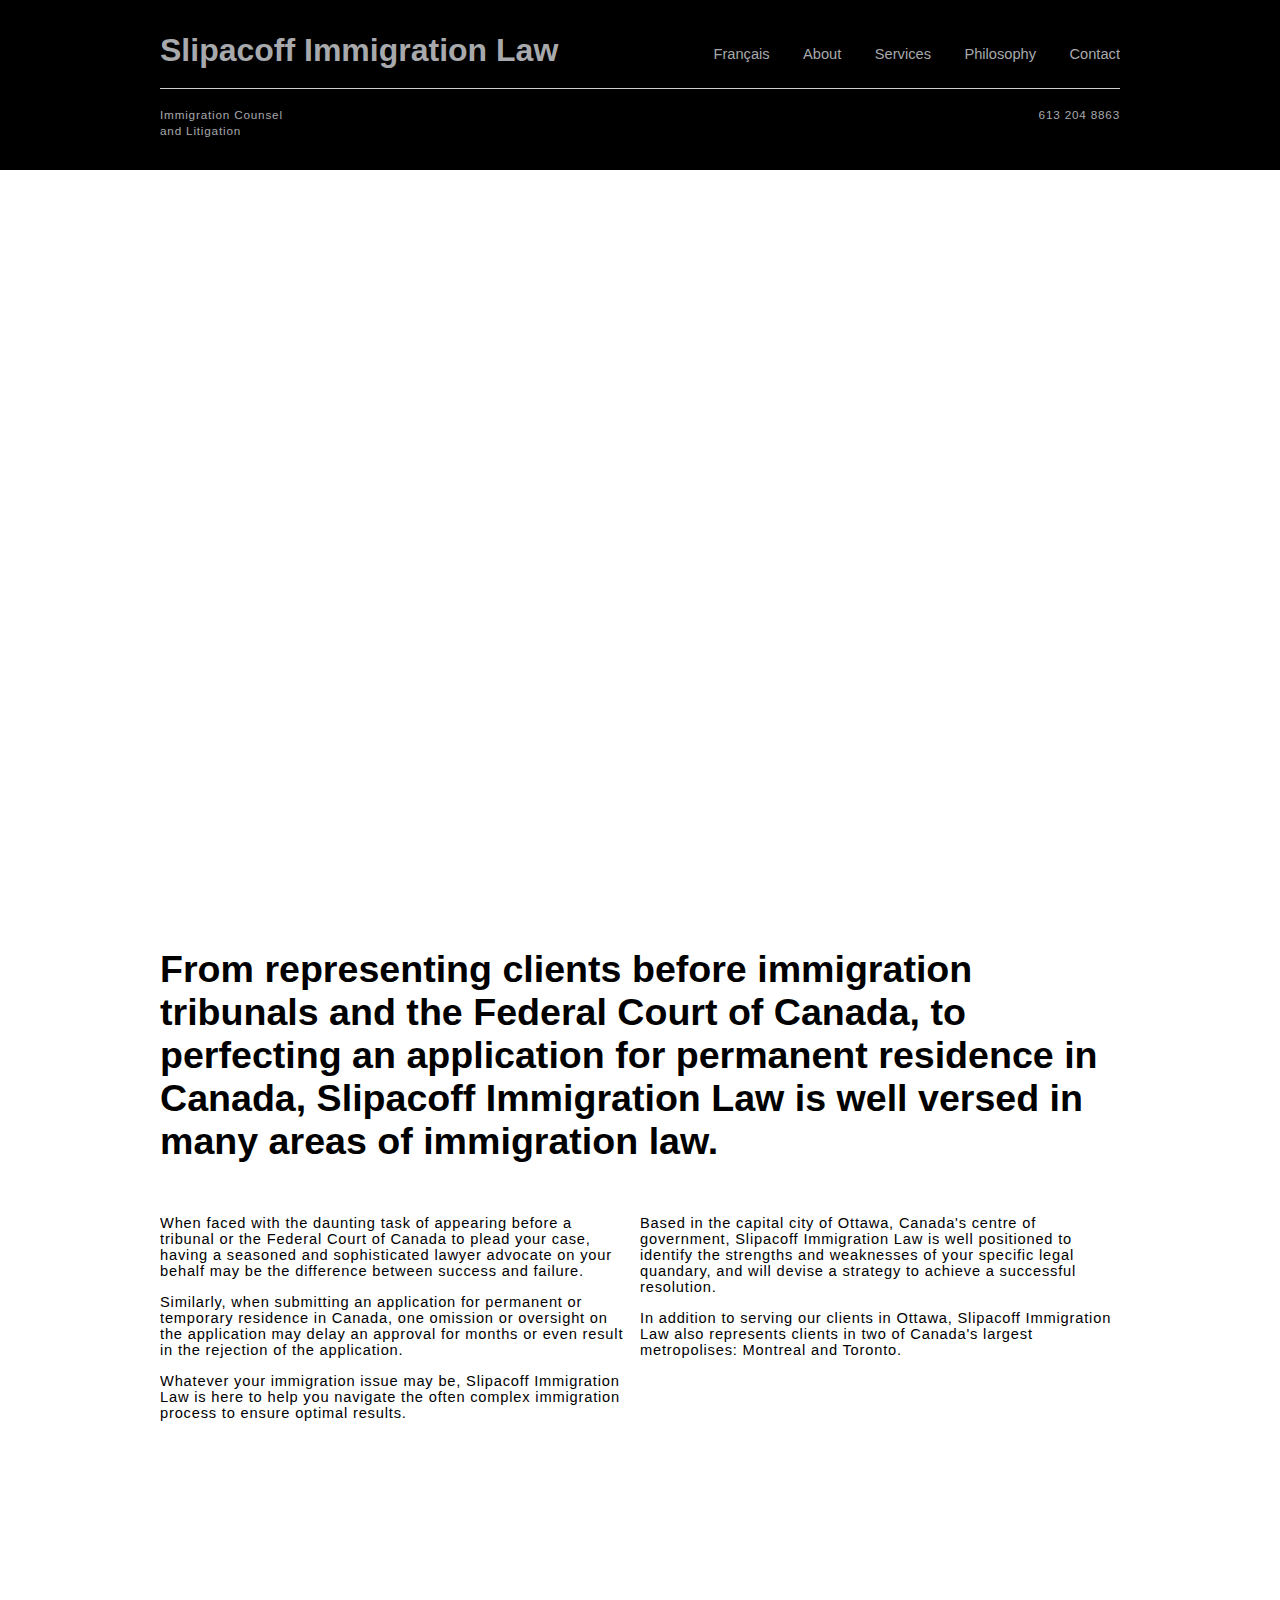
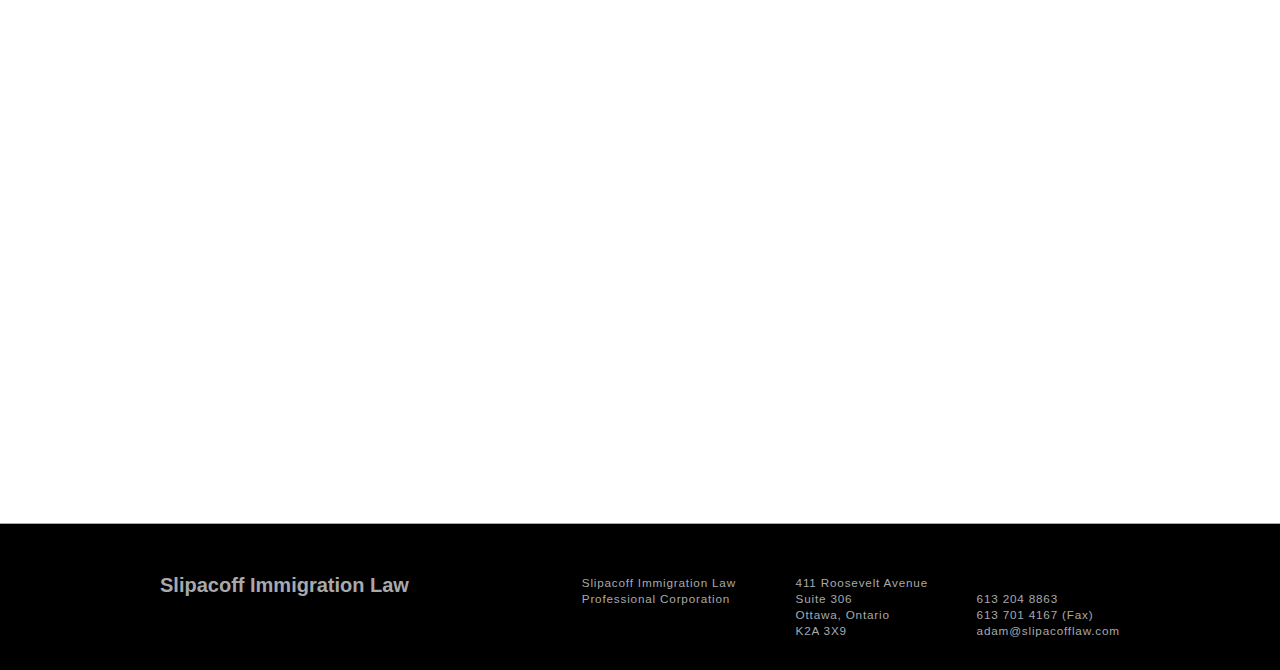
<file: index.html>
<!DOCTYPE html>
<!--[if lt IE 7]>      <html class="no-js lt-ie9 lt-ie8 lt-ie7"> <![endif]-->
<!--[if IE 7]>         <html class="no-js lt-ie9 lt-ie8"> <![endif]-->
<!--[if IE 8]>         <html class="no-js lt-ie9"> <![endif]-->
<!--[if gt IE 8]><!--> <html class="no-js"> <!--<![endif]-->
    <head>
        <meta charset="utf-8">
        <meta http-equiv="X-UA-Compatible" content="IE=edge,chrome=1">
        <title>Slipacoff Immigration Law</title>
        <meta name="description" content="">
        <meta name="viewport" content="width=device-width, initial-scale=1.0, maximum-scale=1.0" />

		<link rel="author" href="https://plus.google.com/u/0/109859280204979591787/about"/>

        <!-- Place favicon.ico and apple-touch-icon.png in the root directory -->

        <link rel="stylesheet" href="css/normalize.css">
        <link rel="stylesheet" href="css/main.css">
        <link rel="stylesheet" href="css/general.css">
        <link rel="stylesheet" href="css/responsivemobilemenu.css">

        <script src="js/vendor/modernizr-2.7.1.min.js"></script>
		</style>
    </head>
      </div>
    </nav>
    <body>
<!-- Google Tag Manager -->
<noscript><iframe src="//www.googletagmanager.com/ns.html?id=GTM-NVTFT7"
height="0" width="0" style="display:none;visibility:hidden"></iframe></noscript>
<script>(function(w,d,s,l,i){w[l]=w[l]||[];w[l].push({'gtm.start':
new Date().getTime(),event:'gtm.js'});var f=d.getElementsByTagName(s)[0],
j=d.createElement(s),dl=l!='dataLayer'?'&l='+l:'';j.async=true;j.src=
'//www.googletagmanager.com/gtm.js?id='+i+dl;f.parentNode.insertBefore(j,f);
})(window,document,'script','dataLayer','GTM-NVTFT7');</script>
<!-- End Google Tag Manager -->

			<div class="header navigation">
				<div class="container-header">
					<div class="grid">
						<div class="unit unit-xs-hidden unit-s-1-2 unit-m-1-2 unit-l-1-2">
							<h1 class="title">Slipacoff Immigration Law</h1>	
						</div>	
						<div class="unit unit-xs-1 unit-s-hidden unit-m-hidden unit-l-hidden">
							<h1 class="title">Slipacoff<br> Immigration Law</h1>	
						</div>
						<div class="unit unit-xs-hidden unit-s-hidden unit-m-visible unit-l-1-2 ">
							<div id="nav" class="number ">
								<ul class="white right">
									<li class="right"><a href="/french.html">Français</a></li>
									<li class="right"><a href="#about">About</a></li>
									<li class="right"><a href="#services">Services</a></li>
									<li class="right"><a href="#philosophy">Philosophy</a></li>
									<li class="right contact"><a href="#contact">Contact</a></li>
								</ul>	
							</div>
						</div>
						<div class='unit unit-xs-1-2 unit-s-1-2 unit-m-hidden unit-l-hidden rmm' data-menu-style = "minimal">
            				<ul class="right">
            					<li><a href="/french.html">Français</a></li>
                				<li><a href="#about">About</a></li>
                				<li><a href="#services">Services</a></li>
                				<li><a href="#philosophy">Philosophy</a></li>
               					<li><a href="#contact">Contact</a></li>
          					</ul>
						</div>		
					</div>
			<hr class="hr">
					<div class="grid">
					<div class="unit unit-xs-1-2 unit-s-1-2 unit-m-1-2 unit-l-1-2">
						<p class="title"><small>Immigration Counsel<br>and Litigation</small></p>
					</div>
					<div class="unit unit-xs-1-2 unit-s-1-2 unit-m-1-2 unit-l-1-2">
						<p class="title right phone"><small><a href="tel:613-204-8863">613 204 8863</a></small></p>	
					</div>	
				</div>
			</div>
		</div>
             	 
	        <section id="summary">
	        	<div class="bcg summary" data-center="background-position: 50% 0px;" data-top-bottom="background-position: 50% -100px;" data-anchor-target="#summary">
		    			<div class="hsContainer">
					<div class="container">
						<div  data-top="opacity: 0" data-150-top="opacity: 1" data-anchor-target="#summary h2">
					
						<h2>Welcome to Slipacoff</h2>
						<h2>Immigration Law.</h2>
						<h2>We are a full-service</h2> 
						<h2>immigration law practice</h2>
						<h2>located in Ottawa,</h2>
						<h2>Canada.</h2>
					
					</div>
					</div>
		        	</div>
	        	</div>
		    </section>
		    <!--<div class="container-body" data--10-bottom="opacity: 1" data-100-bottom="opacity: 0">-->

		    <div class="container-body">
		    	<a class="anchor2" id="about"></a>
			<h3>From representing clients before immigration tribunals and the Federal Court of Canada, to perfecting an application for permanent residence in Canada, Slipacoff Immigration Law is well versed in many areas of immigration law.</h3>
			<div class="grid">
				<div class="unit unit-s-1 unit-m-1-2 unit-l-1-2 ">
					<p class="unit-spacer">When faced with the daunting task of appearing before a tribunal or the Federal Court of Canada to plead your case, having a seasoned and sophisticated lawyer advocate on your behalf may be the difference between success and failure.</p>
					<p class="unit-spacer">Similarly, when submitting an application for permanent or temporary residence in Canada, one omission or oversight on the application may delay an approval for months or even result in the rejection of the application.</p>
					<p class="unit-spacer">Whatever your immigration issue may be, Slipacoff Immigration Law is here to help you navigate the often complex immigration process to ensure optimal results. </p>
				</div>
				<div class="unit unit-s-1 unit-m-1-2 unit-l-1-2">	
					<p>Based in the capital city of Ottawa, Canada's centre of government, Slipacoff Immigration Law is well positioned to identify the strengths and weaknesses of your specific legal quandary, and will devise a strategy to achieve a successful resolution. </p>
					<p>In addition to serving our clients in Ottawa, Slipacoff Immigration Law also represents clients in two of Canada's largest metropolises: Montreal and Toronto.</p>
				</div>
			</div>
		</div>
		<section id="profile" >
			<a class="anchor" id="services"></a>
			<div class="bcg">
				<div class="hsContainer">
					<div class="hsContent" >
						<div class="container">
								<div class="grid" data-300-bottom="opacity: 0;" data-100-bottom="opacity: 1;">
				<div class="unit unit-s-1 unit-m-1-2 unit-l-1-2 ">
					<h3 class="white unit-spacer margin-small">Services</h3>
					<ul class="unit-spacer">
						<li>Judical reviews to the Federal Court of any negative decision</li>
						<li>Applications for permanent residence and appeals of refusals</li>	
						<li>Applications for student visas and appeals of refusals</li>
						<li>Stays of removal</li>	
						<li>Deportation appeals</li>
						<li>Sponsorship applications and appeals of refusals</li>
						<li>Applications for entry to Canada in circumstances of inadmissibility</li>
						<li>Citizenship applications and appeals of refusals</li>
						<li>Detention reviews</li>
						<li>Applications based on humanitarian and compassionate grounds</li>
						<li>Admissibility hearings</li>
						<li>Pre-removal risk assessment applications</li>
						<li>Refugee claims and appeals of refusals</li>
						<li>Applications for protected status</li>
						<li>Applications for reinstatement of permanent residence or citizenship</li>
						<li>Applications to the Quebec investor program immigration stream</li>
					</ul>
				</div>
				<a class="anchor3" id="philosophy"></a>
				<div class="unit unit-s-1 unit-m-1-2 unit-l-1-2">	
					<h3 class="white margin-small philosophy">Philosophy</h3>
					<p class="white margin-top-none">B.A., Law with distinction, Carleton University <br>LLB, Osgoode Hall Law School</p>
					<p class="white">Adam Slipacoff is a fourth-generation Canadian and a native of Ottawa, the capital city of Canada. His great-grandparents left Europe to find a better life for themselves and their family.</p>
					<p class="white">Adam recognizes that the stakes are high for all immigrants and refugees who are attempting to come to or remain in Canada. He firmly believes that all people who want to come to or remain in Canada to prosper and build a promising future for themselves and their families have a right to do so.</p>
					<p class="white">Adam is here to stand with you and zealously defend your interests so that you may realize your dream of working, studying, visiting or living permanently in Canada.</p>
				</div>
						</div>
					</div>
				</div>
			</div>
		</section>
		<div class="footer">
			<a class="anchor2" id="contact"></a>
				<div class="container-footer">
					<div class="grid">
						<div class="unit unit-l-2-5 unit-m-2-5 unit-s-1 unit-xs-1">
							<div class="unit unit-s-1 unit-m-1 unit-l-1">
								<h5 class="footer-title unit-spacer-sides-m">Slipacoff Immigration Law</h5>	
							</div>
						</div>
						<div class="unit unit-l-3-5 unit-m-3-5 unit-s-1 unit-xs-1">
						<div class="grid">
							<div class="unit unit-xs-1 unit-s-1 unit-m-1-3 unit-l-1-3">
								<p class="title float-right unit-spacer-sides-m unit-spacer-sides-s "><small>Slipacoff Immigration Law<br>Professional Corporation</small></p>	
							</div>		
							<div class="unit unit-xs-1 unit-s-1 unit-m-1-3 unit-l-1-3">
							<address>
								<p class="title float-right unit-spacer-sides-m unit-spacer-sides-xs unit-spacer-sides-s"><small><a href="https://goo.gl/maps/AzBxF" target="_blank">411 Roosevelt Avenue<br>Suite 306<br>Ottawa, Ontario<br>K2A 3X9</a></small></p>
							</address>
							</div>
							<div class="unit unit-xs-1 unit-s-1 unit-m-1-3 unit-l-1-3">
								<p class="title float-right unit-spacer-sides-m"><small><br><a href="tel:613-204-8863">613 204 8863</a><br>613 701 4167 (Fax)<br><a href="mailto:adam@slipacofflaw.com">adam@slipacofflaw.com</a></small></p>
							</div>
					</div>
				</div>
			</div>
        <script src="//ajax.googleapis.com/ajax/libs/jquery/1.9.1/jquery.min.js"></script>
        <script>window.jQuery || document.write('<script src="js/vendor/jquery-1.9.1.min.js"><\/script>')</script>
        <script src="js/enquire.js"></script>
        <script src="js/responsivemobilemenu.js"></script>
        <script src="js/imagesloaded.js"></script>
        <script src="js/skrollr.js"></script>
        <script src="js/_main.js"></script>
        <script type="text/javascript">
    // Smooth scrolling to element IDs
    $('a[href^=#]:not([href=#])').on('click', function () {
        var element = $($(this).attr('href'));
        $('html,body').animate({ scrollTop: element.offset().top },'normal', 'swing');
        return false;
    });
</script>


    </body>
</html>
</file>
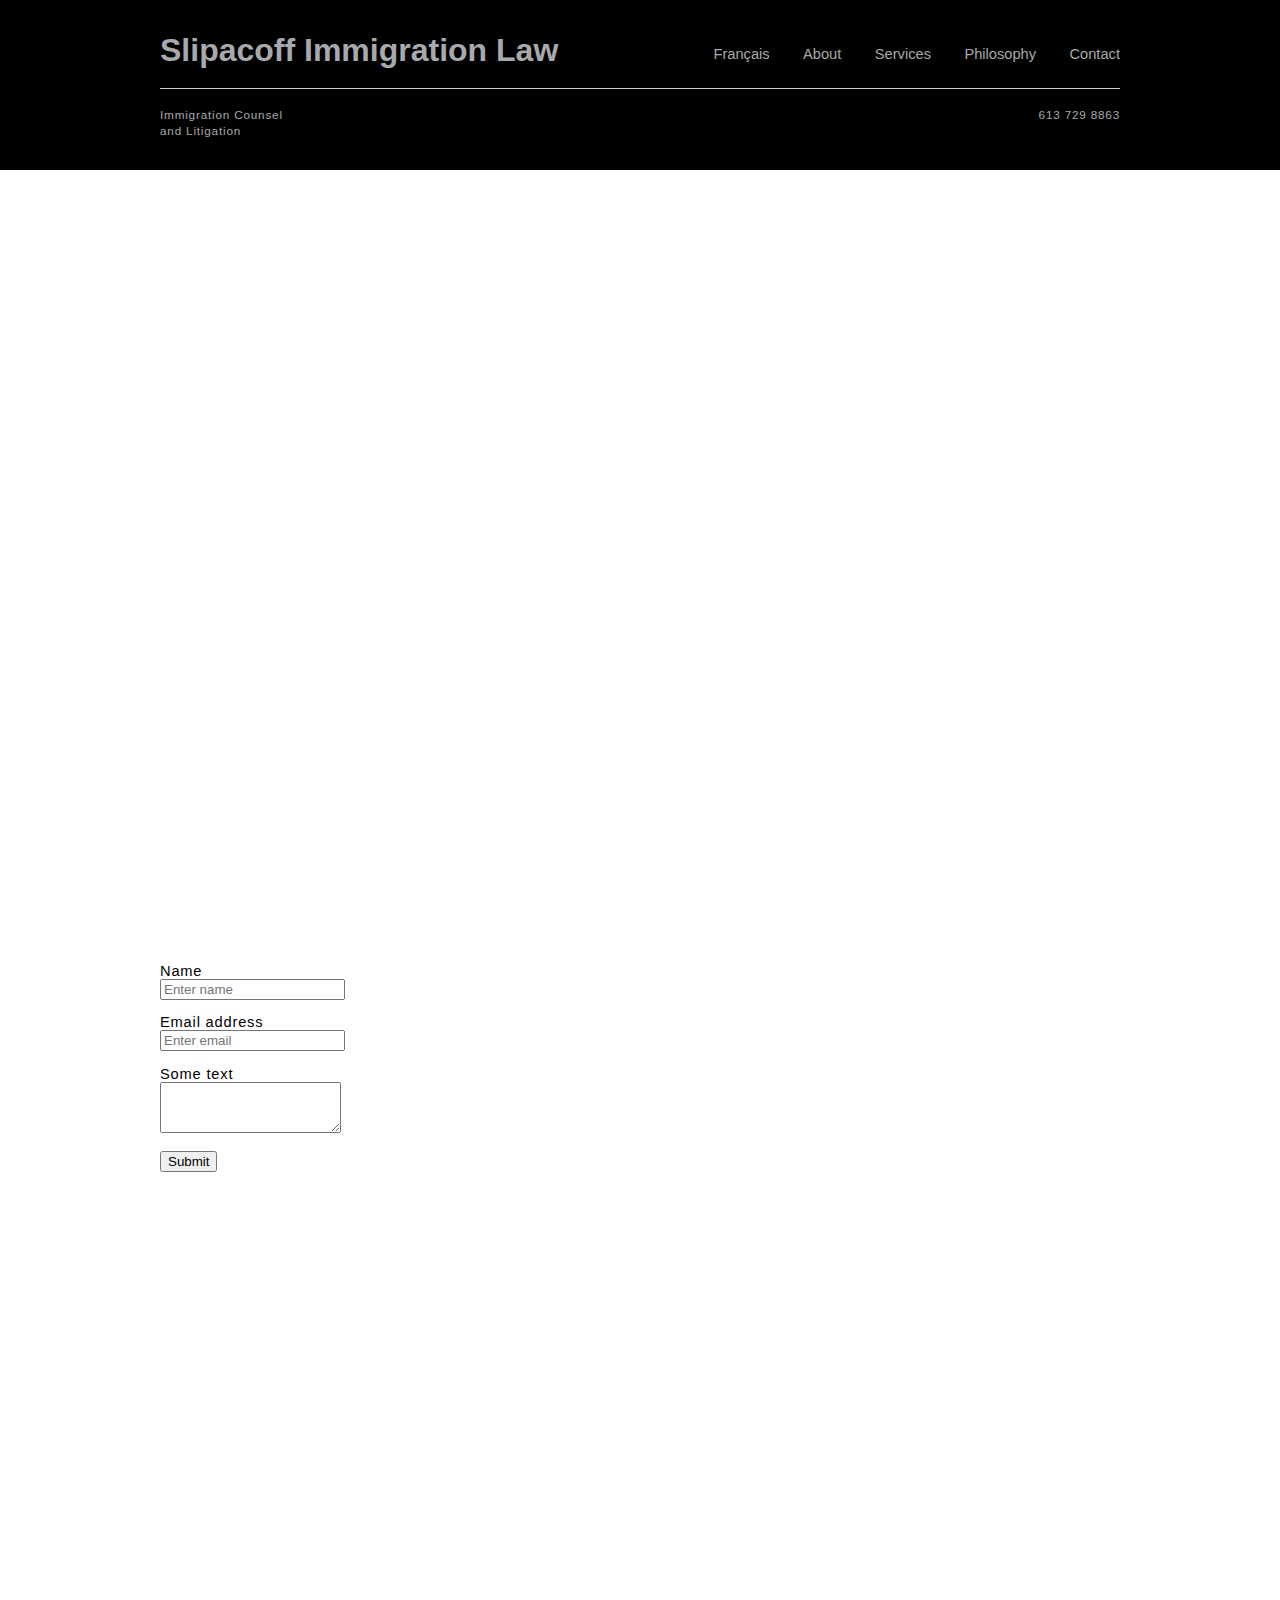
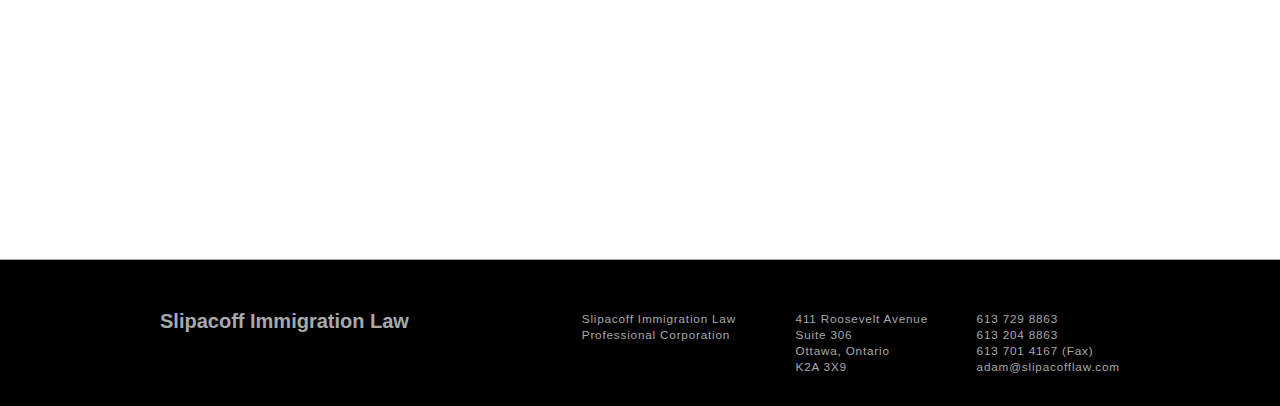
<file: contact.html>
<!DOCTYPE html>
<!--[if lt IE 7]>      <html class="no-js lt-ie9 lt-ie8 lt-ie7"> <![endif]-->
<!--[if IE 7]>         <html class="no-js lt-ie9 lt-ie8"> <![endif]-->
<!--[if IE 8]>         <html class="no-js lt-ie9"> <![endif]-->
<!--[if gt IE 8]><!--> <html class="no-js"> <!--<![endif]-->
    <head>
        <meta charset="utf-8">
        <meta http-equiv="X-UA-Compatible" content="IE=edge,chrome=1">
        <title>Slipacoff Immigration Law</title>
        <meta name="description" content="">
        <meta name="viewport" content="width=device-width, initial-scale=1.0, maximum-scale=1.0" />

		<link rel="author" href="https://plus.google.com/u/0/109859280204979591787/about"/>

        <!-- Place favicon.ico and apple-touch-icon.png in the root directory -->

        <link rel="stylesheet" href="css/normalize.css">
        <link rel="stylesheet" href="css/main.css">
        <link rel="stylesheet" href="css/general.css">
        <link rel="stylesheet" href="css/responsivemobilemenu.css">

        <script src="js/vendor/modernizr-2.7.1.min.js"></script>
		</style>
    </head>
      </div>
    </nav>
    <body>
<!-- Google Tag Manager -->
<noscript><iframe src="//www.googletagmanager.com/ns.html?id=GTM-NVTFT7"
height="0" width="0" style="display:none;visibility:hidden"></iframe></noscript>
<script>(function(w,d,s,l,i){w[l]=w[l]||[];w[l].push({'gtm.start':
new Date().getTime(),event:'gtm.js'});var f=d.getElementsByTagName(s)[0],
j=d.createElement(s),dl=l!='dataLayer'?'&l='+l:'';j.async=true;j.src=
'//www.googletagmanager.com/gtm.js?id='+i+dl;f.parentNode.insertBefore(j,f);
})(window,document,'script','dataLayer','GTM-NVTFT7');</script>
<!-- End Google Tag Manager -->

			<div class="header navigation">
				<div class="container-header">
					<div class="grid">
						<div class="unit unit-xs-hidden unit-s-1-2 unit-m-1-2 unit-l-1-2">
							<h1 class="title">Slipacoff Immigration Law</h1>	
						</div>	
						<div class="unit unit-xs-1 unit-s-hidden unit-m-hidden unit-l-hidden">
							<h1 class="title">Slipacoff<br> Immigration Law</h1>	
						</div>
						<div class="unit unit-xs-hidden unit-s-hidden unit-m-visible unit-l-1-2 ">
							<div id="nav" class="number ">
								<ul class="white right">
									<li class="right"><a href="/french.html">Français</a></li>
									<li class="right"><a href="#about">About</a></li>
									<li class="right"><a href="#services">Services</a></li>
									<li class="right"><a href="#philosophy">Philosophy</a></li>
									<li class="right contact"><a href="#contact">Contact</a></li>
								</ul>	
							</div>
						</div>
						<div class='unit unit-xs-1-2 unit-s-1-2 unit-m-hidden unit-l-hidden rmm' data-menu-style = "minimal">
            				<ul class="right">
            					<li><a href="/french.html">Français</a></li>
                				<li><a href="#about">About</a></li>
                				<li><a href="#services">Services</a></li>
                				<li><a href="#philosophy">Philosophy</a></li>
               					<li><a href="#contact">Contact</a></li>
          					</ul>
						</div>		
					</div>
			<hr class="hr">
					<div class="grid">
					<div class="unit unit-xs-1-2 unit-s-1-2 unit-m-1-2 unit-l-1-2">
						<p class="title"><small>Immigration Counsel<br>and Litigation</small></p>
					</div>
					<div class="unit unit-xs-1-2 unit-s-1-2 unit-m-1-2 unit-l-1-2">
						<p class="title right phone"><small><a href="tel:613-729-8863">613 729 8863</a></small></p>	
					</div>	
				</div>
			</div>
		</div>
             	 
	        <section id="summary">
	        	<div class="bcg summary" data-center="background-position: 50% 0px;" data-top-bottom="background-position: 50% -100px;" data-anchor-target="#summary">
		    			<div class="hsContainer">
					<div class="container">
						<div  data-top="opacity: 0" data-150-top="opacity: 1" data-anchor-target="#summary h2">
					
						<h2>Welcome to Slipacoff</h2>
						<h2>Immigration Law.</h2>
						<h2>We are a full-service</h2> 
						<h2>immigration law practice</h2>
						<h2>located in Ottawa,</h2>
						<h2>Canada.</h2>
					
					</div>
					</div>
		        	</div>
	        	</div>
		    </section>
		    <!--<div class="container-body" data--10-bottom="opacity: 1" data-100-bottom="opacity: 0">-->

		    <div class="container-body">
		    	<a class="anchor2" id="contact"></a>
		    	
		    	
		    	<form method="POST" action="http://formspree.io/dan@auns.ca">
    
			        <div class="form-group">
			        	<p><label for="exampleInputName">Name</label><br>
			            	<input name="name" type="name" class="form-control" id="exampleInputName" placeholder="Enter name"></p>
			        </div>
			    
			        <div class="form-group">
			            	<p><label for="exampleInputEmail1">Email address</label><br>
			            	<input name="_replyto" type="email" class="form-control" id="exampleInputEmail1" placeholder="Enter email"></p>
			        </div>
			    
			        <div class="form-group">
			            	<p><label for="exampleTextArea">Some text</label><br>
			            	<textarea name="message" class="form-control" rows="3"></textarea></p>    
			        </div>
			        
			        <div>
			        	<input type="hidden" name="_next" value="//www.slipacofflaw.com/contact.thanks.html" />
			        	<input type="hidden" name="_subject" value="Slipacofflaw.com email inquiry" />
			        </div>
			        
			        <button type="submit" class="btn btn-primary">Submit</button>
			   
		        </form>

		</div>
		<section id="profile" >
			<a class="anchor" id="services"></a>
			<div class="bcg">
				<div class="hsContainer">
					<div class="hsContent" >
						<div class="container">
								<div class="grid" data-300-bottom="opacity: 0;" data-100-bottom="opacity: 1;">
				<div class="unit unit-s-1 unit-m-1-2 unit-l-1-2 ">
					<h3 class="white unit-spacer margin-small">Services</h3>
					<ul class="unit-spacer">
						<li>Judical reviews to the Federal Court of any negative decision</li>
						<li>Applications for permanent residence and appeals of refusals</li>	
						<li>Applications for student visas and appeals of refusals</li>
						<li>Stays of removal</li>	
						<li>Deportation appeals</li>
						<li>Sponsorship applications and appeals of refusals</li>
						<li>Applications for entry to Canada in circumstances of inadmissibility</li>
						<li>Citizenship applications and appeals of refusals</li>
						<li>Detention reviews</li>
						<li>Applications based on humanitarian and compassionate grounds</li>
						<li>Admissibility hearings</li>
						<li>Pre-removal risk assessment applications</li>
						<li>Refugee claims and appeals of refusals</li>
						<li>Applications for protected status</li>
						<li>Applications for reinstatement of permanent residence or citizenship</li>
						<li>Applications to the Quebec investor program immigration stream</li>
					</ul>
				</div>
				<a class="anchor3" id="philosophy"></a>
				<div class="unit unit-s-1 unit-m-1-2 unit-l-1-2">	
					<h3 class="white margin-small philosophy">Philosophy</h3>
					<p class="white margin-top-none">B.A., Law with distinction, Carleton University <br>LLB, Osgoode Hall Law School</p>
					<p class="white">Adam Slipacoff is a fourth-generation Canadian and a native of Ottawa, the capital city of Canada. His great-grandparents left Europe to find a better life for themselves and their family.</p>
					<p class="white">Adam recognizes that the stakes are high for all immigrants and refugees who are attempting to come to or remain in Canada. He firmly believes that all people who want to come to or remain in Canada to prosper and build a promising future for themselves and their families have a right to do so.</p>
					<p class="white">Adam is here to stand with you and zealously defend your interests so that you may realize your dream of working, studying, visiting or living permanently in Canada.</p>
				</div>
						</div>
					</div>
				</div>
			</div>
		</section>
		<div class="footer">
			<a class="anchor2"></a>
				<div class="container-footer">
					<div class="grid">
						<div class="unit unit-l-2-5 unit-m-2-5 unit-s-1 unit-xs-1">
							<div class="unit unit-s-1 unit-m-1 unit-l-1">
								<h5 class="footer-title unit-spacer-sides-m">Slipacoff Immigration Law</h5>	
							</div>
						</div>
						<div class="unit unit-l-3-5 unit-m-3-5 unit-s-1 unit-xs-1">
						<div class="grid">
							<div class="unit unit-xs-1 unit-s-1 unit-m-1-3 unit-l-1-3">
								<p class="title float-right unit-spacer-sides-m unit-spacer-sides-s "><small>Slipacoff Immigration Law<br>Professional Corporation</small></p>	
							</div>		
							<div class="unit unit-xs-1 unit-s-1 unit-m-1-3 unit-l-1-3">
							<address>
								<p class="title float-right unit-spacer-sides-m unit-spacer-sides-xs unit-spacer-sides-s"><small><a href="https://goo.gl/maps/AzBxF" target="_blank">411 Roosevelt Avenue<br>Suite 306<br>Ottawa, Ontario<br>K2A 3X9</a></small></p>
							</address>
							</div>
							<div class="unit unit-xs-1 unit-s-1 unit-m-1-3 unit-l-1-3">
								<p class="title float-right unit-spacer-sides-m"><small><a href="tel:613-729-8863">613 729 8863</a><br><a href="tel:613-204-8863">613 204 8863</a><br>613 701 4167 (Fax)<br><a href="mailto:adam@slipacofflaw.com">adam@slipacofflaw.com</a></small></p>
							</div>
					</div>
				</div>
			</div>
        <script src="//ajax.googleapis.com/ajax/libs/jquery/1.9.1/jquery.min.js"></script>
        <script>window.jQuery || document.write('<script src="js/vendor/jquery-1.9.1.min.js"><\/script>')</script>
        <script src="js/enquire.js"></script>
        <script src="js/responsivemobilemenu.js"></script>
        <script src="js/imagesloaded.js"></script>
        <script src="js/skrollr.js"></script>
        <script src="js/_main.js"></script>
        <script type="text/javascript">
    // Smooth scrolling to element IDs
    $('a[href^=#]:not([href=#])').on('click', function () {
        var element = $($(this).attr('href'));
        $('html,body').animate({ scrollTop: element.offset().top },'normal', 'swing');
        return false;
    });
</script>


    </body>
</html>
</file>
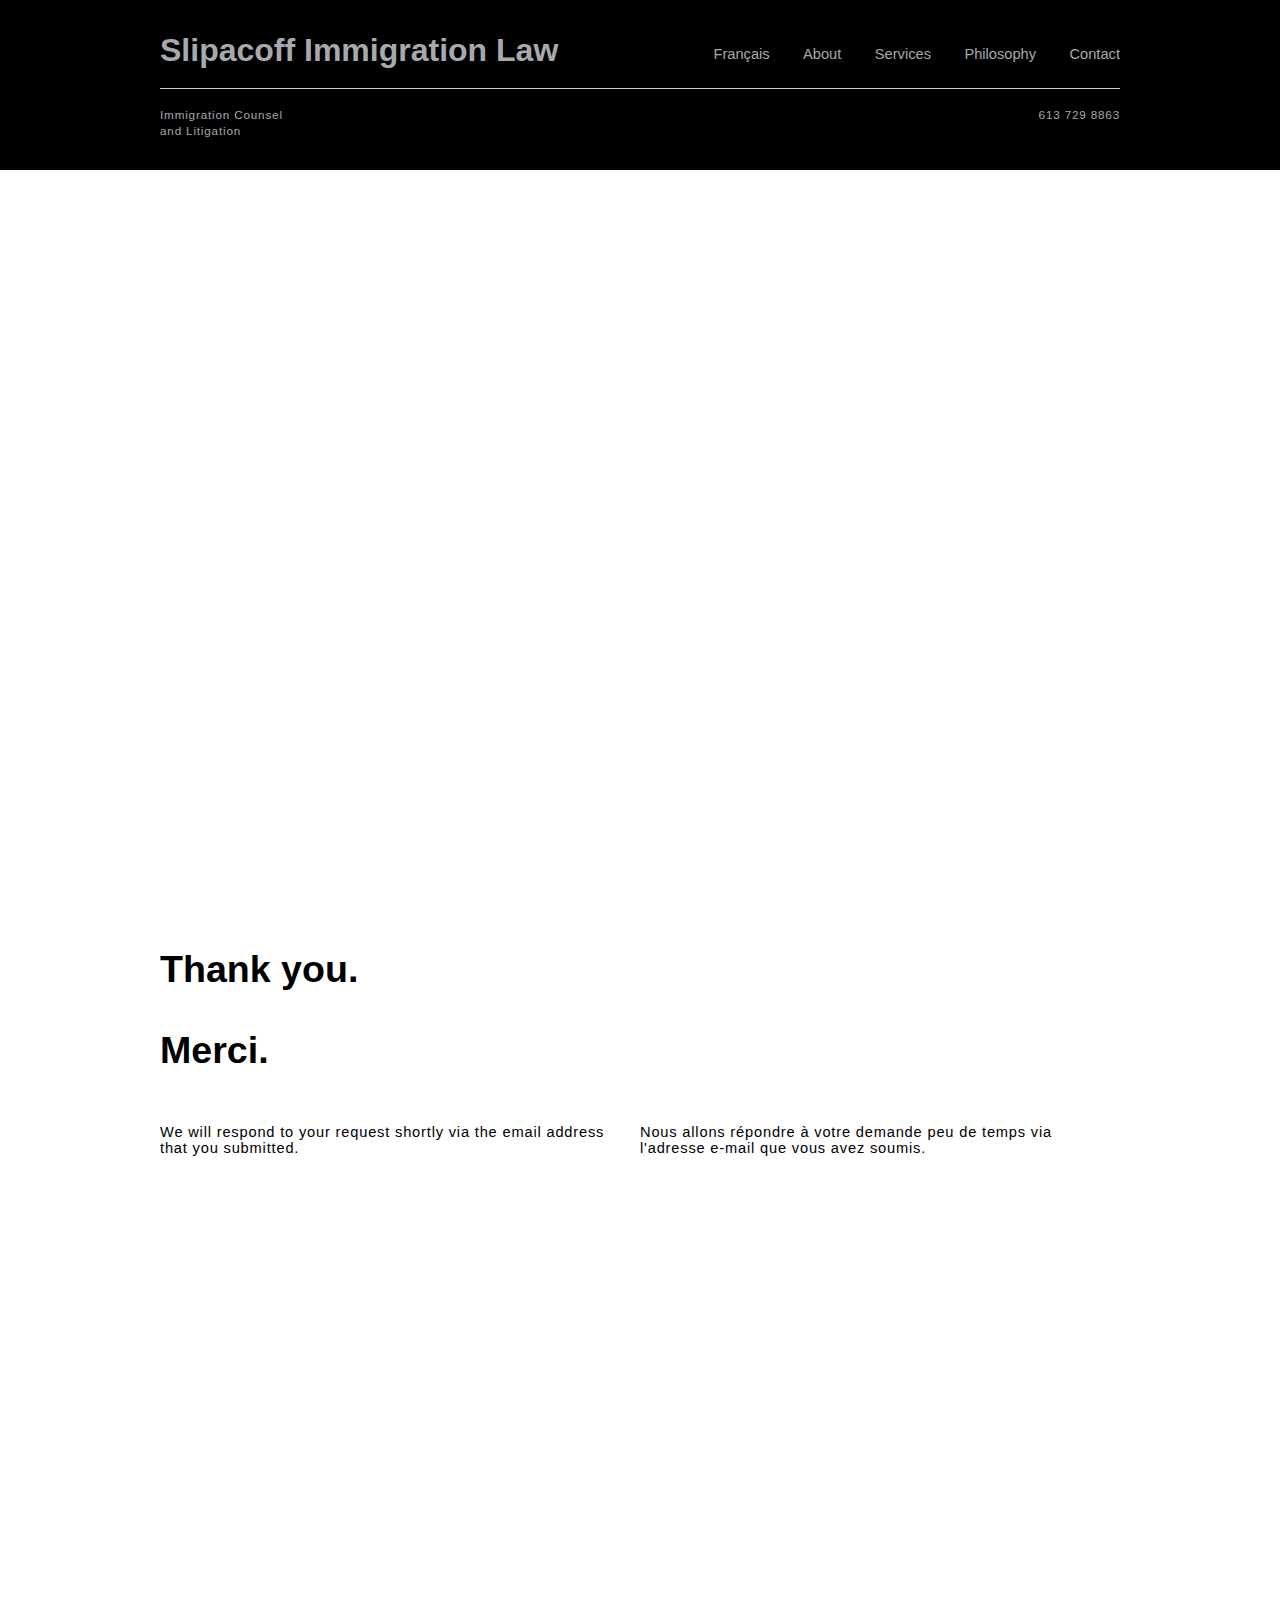
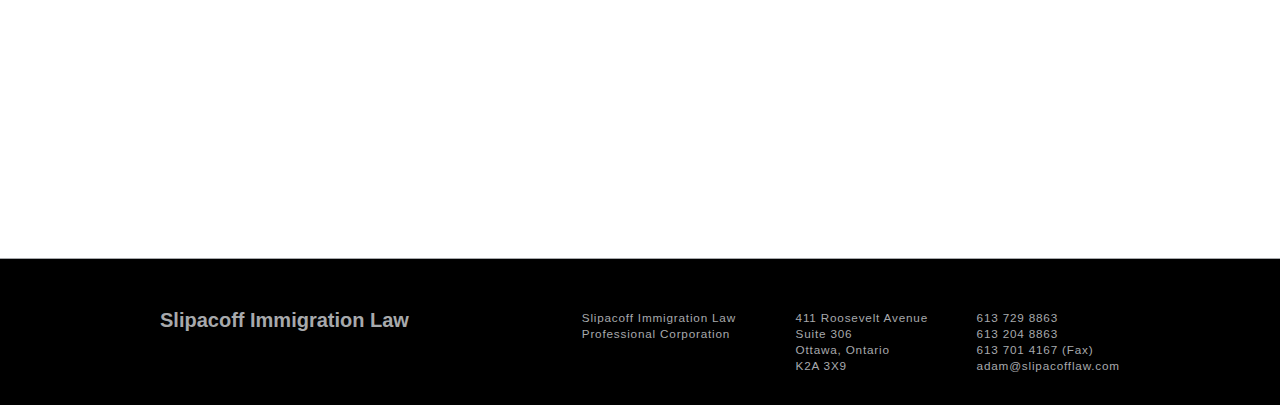
<file: contact.thanks.html>
<!DOCTYPE html>
<!--[if lt IE 7]>      <html class="no-js lt-ie9 lt-ie8 lt-ie7"> <![endif]-->
<!--[if IE 7]>         <html class="no-js lt-ie9 lt-ie8"> <![endif]-->
<!--[if IE 8]>         <html class="no-js lt-ie9"> <![endif]-->
<!--[if gt IE 8]><!--> <html class="no-js"> <!--<![endif]-->
    <head>
        <meta charset="utf-8">
        <meta http-equiv="X-UA-Compatible" content="IE=edge,chrome=1">
        <title>Slipacoff Immigration Law</title>
        <meta name="description" content="">
        <meta name="viewport" content="width=device-width, initial-scale=1.0, maximum-scale=1.0" />

		<link rel="author" href="https://plus.google.com/u/0/109859280204979591787/about"/>

        <!-- Place favicon.ico and apple-touch-icon.png in the root directory -->

        <link rel="stylesheet" href="css/normalize.css">
        <link rel="stylesheet" href="css/main.css">
        <link rel="stylesheet" href="css/general.css">
        <link rel="stylesheet" href="css/responsivemobilemenu.css">

        <script src="js/vendor/modernizr-2.7.1.min.js"></script>
		</style>
    </head>
      </div>
    </nav>
    <body>
<!-- Google Tag Manager -->
<noscript><iframe src="//www.googletagmanager.com/ns.html?id=GTM-NVTFT7"
height="0" width="0" style="display:none;visibility:hidden"></iframe></noscript>
<script>(function(w,d,s,l,i){w[l]=w[l]||[];w[l].push({'gtm.start':
new Date().getTime(),event:'gtm.js'});var f=d.getElementsByTagName(s)[0],
j=d.createElement(s),dl=l!='dataLayer'?'&l='+l:'';j.async=true;j.src=
'//www.googletagmanager.com/gtm.js?id='+i+dl;f.parentNode.insertBefore(j,f);
})(window,document,'script','dataLayer','GTM-NVTFT7');</script>
<!-- End Google Tag Manager -->

			<div class="header navigation">
				<div class="container-header">
					<div class="grid">
						<div class="unit unit-xs-hidden unit-s-1-2 unit-m-1-2 unit-l-1-2">
							<h1 class="title">Slipacoff Immigration Law</h1>	
						</div>	
						<div class="unit unit-xs-1 unit-s-hidden unit-m-hidden unit-l-hidden">
							<h1 class="title">Slipacoff<br> Immigration Law</h1>	
						</div>
						<div class="unit unit-xs-hidden unit-s-hidden unit-m-visible unit-l-1-2 ">
							<div id="nav" class="number ">
								<ul class="white right">
									<li class="right"><a href="/french.html">Français</a></li>
									<li class="right"><a href="#about">About</a></li>
									<li class="right"><a href="#services">Services</a></li>
									<li class="right"><a href="#philosophy">Philosophy</a></li>
									<li class="right contact"><a href="#contact">Contact</a></li>
								</ul>	
							</div>
						</div>
						<div class='unit unit-xs-1-2 unit-s-1-2 unit-m-hidden unit-l-hidden rmm' data-menu-style = "minimal">
            				<ul class="right">
            					<li><a href="/french.html">Français</a></li>
                				<li><a href="#about">About</a></li>
                				<li><a href="#services">Services</a></li>
                				<li><a href="#philosophy">Philosophy</a></li>
               					<li><a href="#contact">Contact</a></li>
          					</ul>
						</div>		
					</div>
			<hr class="hr">
					<div class="grid">
					<div class="unit unit-xs-1-2 unit-s-1-2 unit-m-1-2 unit-l-1-2">
						<p class="title"><small>Immigration Counsel<br>and Litigation</small></p>
					</div>
					<div class="unit unit-xs-1-2 unit-s-1-2 unit-m-1-2 unit-l-1-2">
						<p class="title right phone"><small><a href="tel:613-729-8863">613 729 8863</a></small></p>	
					</div>	
				</div>
			</div>
		</div>
             	 
	        <section id="summary">
	        	<div class="bcg summary" data-center="background-position: 50% 0px;" data-top-bottom="background-position: 50% -100px;" data-anchor-target="#summary">
		    			<div class="hsContainer">
					<div class="container">
						<div  data-top="opacity: 0" data-150-top="opacity: 1" data-anchor-target="#summary h2">
					
						<h2>Welcome to Slipacoff</h2>
						<h2>Immigration Law.</h2>
						<h2>We are a full-service</h2> 
						<h2>immigration law practice</h2>
						<h2>located in Ottawa,</h2>
						<h2>Canada.</h2>
					
					</div>
					</div>
		        	</div>
	        	</div>
		    </section>
		    <!--<div class="container-body" data--10-bottom="opacity: 1" data-100-bottom="opacity: 0">-->

		    <div class="container-body">
		    	<a class="anchor2" id="about"></a>
	

    			<h3>Thank you.</h3>
    			<h3>Merci.</h3>
			<div class="grid">
				<div class="unit unit-s-1 unit-m-1-2 unit-l-1-2 ">
					<p class="unit-spacer">We will respond to your request shortly via the email address that you submitted.</p>
				</div>
				<div class="unit unit-s-1 unit-m-1-2 unit-l-1-2">	
					<p>Nous allons répondre à votre demande peu de temps via l'adresse e-mail que vous avez soumis.</p>
				</div>
			</div>
		</div>
		<section id="profile" >
			<a class="anchor" id="services"></a>
			<div class="bcg">
				<div class="hsContainer">
					<div class="hsContent" >
						<div class="container">
								<div class="grid" data-300-bottom="opacity: 0;" data-100-bottom="opacity: 1;">
				<div class="unit unit-s-1 unit-m-1-2 unit-l-1-2 ">
					<h3 class="white unit-spacer margin-small">Services</h3>
					<ul class="unit-spacer">
						<li>Judical reviews to the Federal Court of any negative decision</li>
						<li>Applications for permanent residence and appeals of refusals</li>	
						<li>Applications for student visas and appeals of refusals</li>
						<li>Stays of removal</li>	
						<li>Deportation appeals</li>
						<li>Sponsorship applications and appeals of refusals</li>
						<li>Applications for entry to Canada in circumstances of inadmissibility</li>
						<li>Citizenship applications and appeals of refusals</li>
						<li>Detention reviews</li>
						<li>Applications based on humanitarian and compassionate grounds</li>
						<li>Admissibility hearings</li>
						<li>Pre-removal risk assessment applications</li>
						<li>Refugee claims and appeals of refusals</li>
						<li>Applications for protected status</li>
						<li>Applications for reinstatement of permanent residence or citizenship</li>
						<li>Applications to the Quebec investor program immigration stream</li>
					</ul>
				</div>
				<a class="anchor3" id="philosophy"></a>
				<div class="unit unit-s-1 unit-m-1-2 unit-l-1-2">	
					<h3 class="white margin-small philosophy">Philosophy</h3>
					<p class="white margin-top-none">B.A., Law with distinction, Carleton University <br>LLB, Osgoode Hall Law School</p>
					<p class="white">Adam Slipacoff is a fourth-generation Canadian and a native of Ottawa, the capital city of Canada. His great-grandparents left Europe to find a better life for themselves and their family.</p>
					<p class="white">Adam recognizes that the stakes are high for all immigrants and refugees who are attempting to come to or remain in Canada. He firmly believes that all people who want to come to or remain in Canada to prosper and build a promising future for themselves and their families have a right to do so.</p>
					<p class="white">Adam is here to stand with you and zealously defend your interests so that you may realize your dream of working, studying, visiting or living permanently in Canada.</p>
				</div>
						</div>
					</div>
				</div>
			</div>
		</section>
		<div class="footer">
			<a class="anchor2" id="contact"></a>
				<div class="container-footer">
					<div class="grid">
						<div class="unit unit-l-2-5 unit-m-2-5 unit-s-1 unit-xs-1">
							<div class="unit unit-s-1 unit-m-1 unit-l-1">
								<h5 class="footer-title unit-spacer-sides-m">Slipacoff Immigration Law</h5>	
							</div>
						</div>
						<div class="unit unit-l-3-5 unit-m-3-5 unit-s-1 unit-xs-1">
						<div class="grid">
							<div class="unit unit-xs-1 unit-s-1 unit-m-1-3 unit-l-1-3">
								<p class="title float-right unit-spacer-sides-m unit-spacer-sides-s "><small>Slipacoff Immigration Law<br>Professional Corporation</small></p>	
							</div>		
							<div class="unit unit-xs-1 unit-s-1 unit-m-1-3 unit-l-1-3">
							<address>
								<p class="title float-right unit-spacer-sides-m unit-spacer-sides-xs unit-spacer-sides-s"><small><a href="https://goo.gl/maps/AzBxF" target="_blank">411 Roosevelt Avenue<br>Suite 306<br>Ottawa, Ontario<br>K2A 3X9</a></small></p>
							</address>
							</div>
							<div class="unit unit-xs-1 unit-s-1 unit-m-1-3 unit-l-1-3">
								<p class="title float-right unit-spacer-sides-m"><small><a href="tel:613-729-8863">613 729 8863</a><br><a href="tel:613-204-8863">613 204 8863</a><br>613 701 4167 (Fax)<br><a href="mailto:adam@slipacofflaw.com">adam@slipacofflaw.com</a></small></p>
							</div>
					</div>
				</div>
			</div>
        <script src="//ajax.googleapis.com/ajax/libs/jquery/1.9.1/jquery.min.js"></script>
        <script>window.jQuery || document.write('<script src="js/vendor/jquery-1.9.1.min.js"><\/script>')</script>
        <script src="js/enquire.js"></script>
        <script src="js/responsivemobilemenu.js"></script>
        <script src="js/imagesloaded.js"></script>
        <script src="js/skrollr.js"></script>
        <script src="js/_main.js"></script>
        <script type="text/javascript">
    // Smooth scrolling to element IDs
    $('a[href^=#]:not([href=#])').on('click', function () {
        var element = $($(this).attr('href'));
        $('html,body').animate({ scrollTop: element.offset().top },'normal', 'swing');
        return false;
    });
</script>


    </body>
</html>
</file>
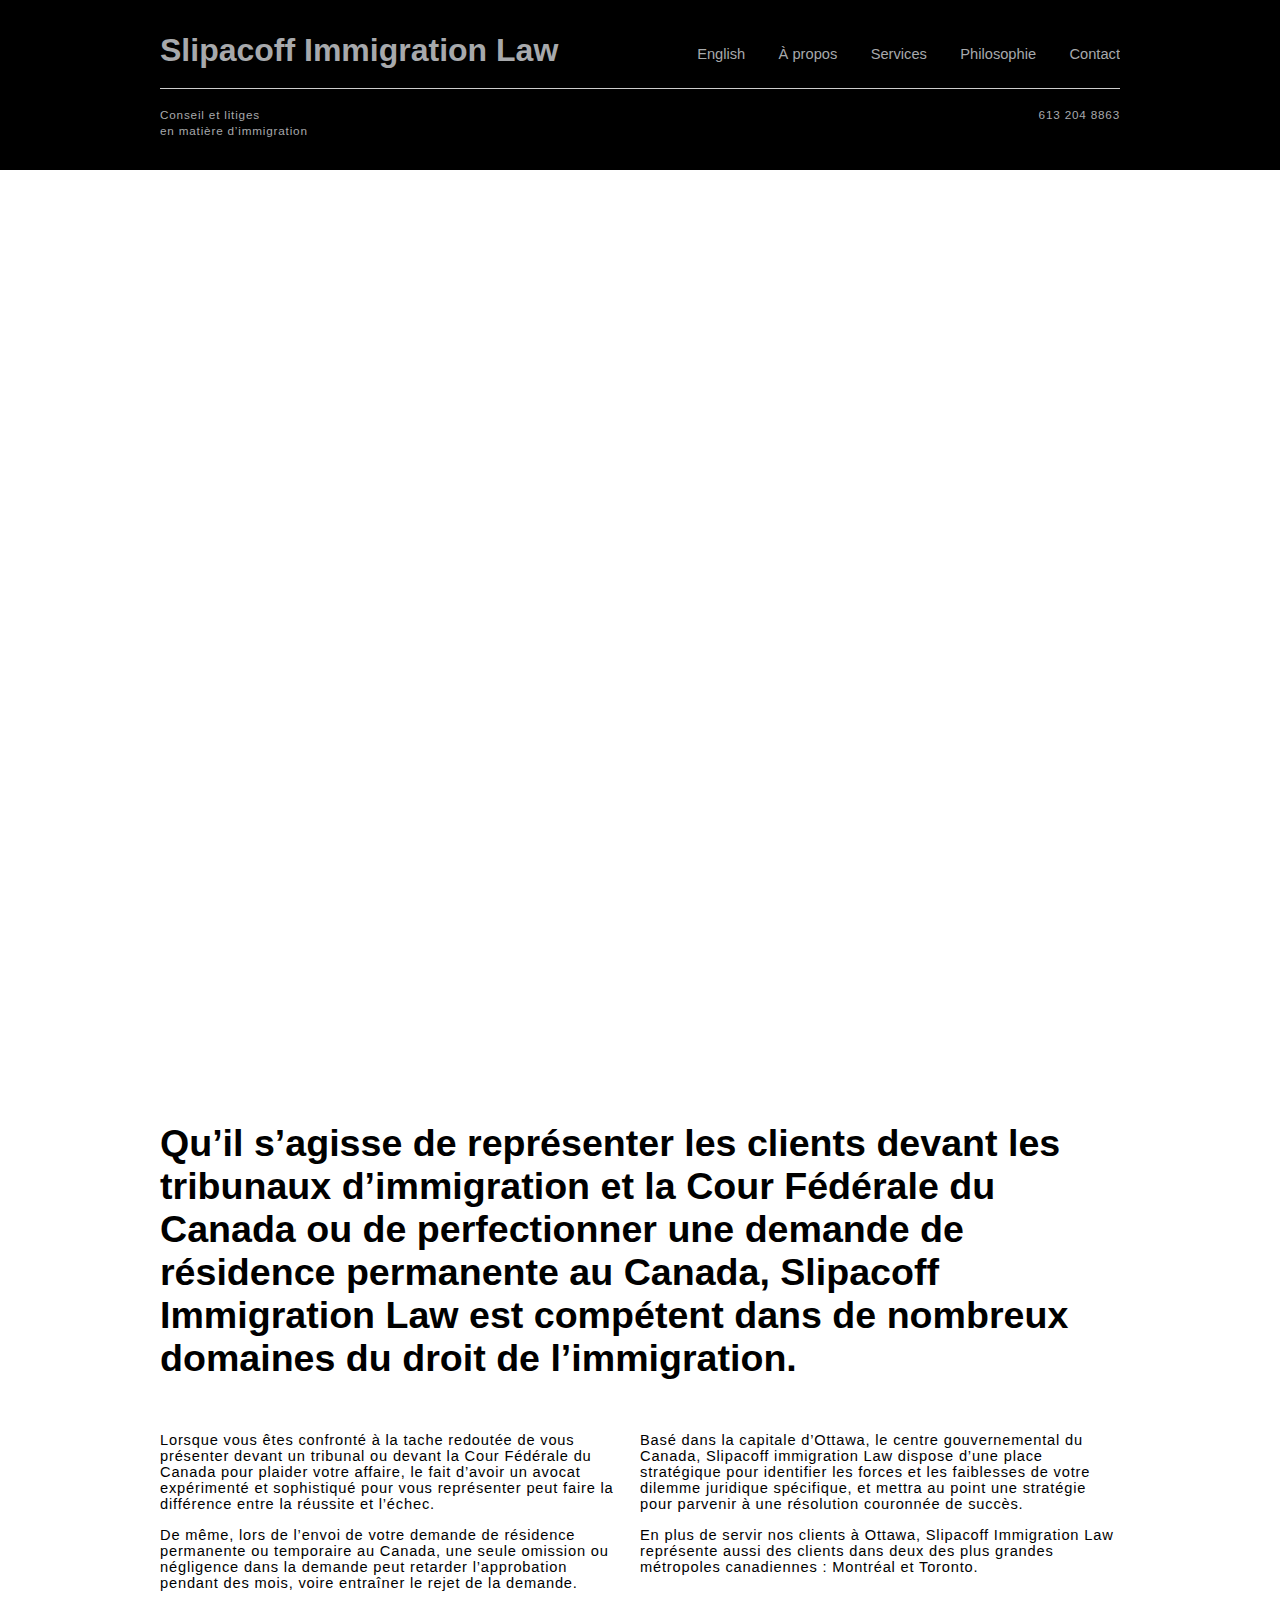
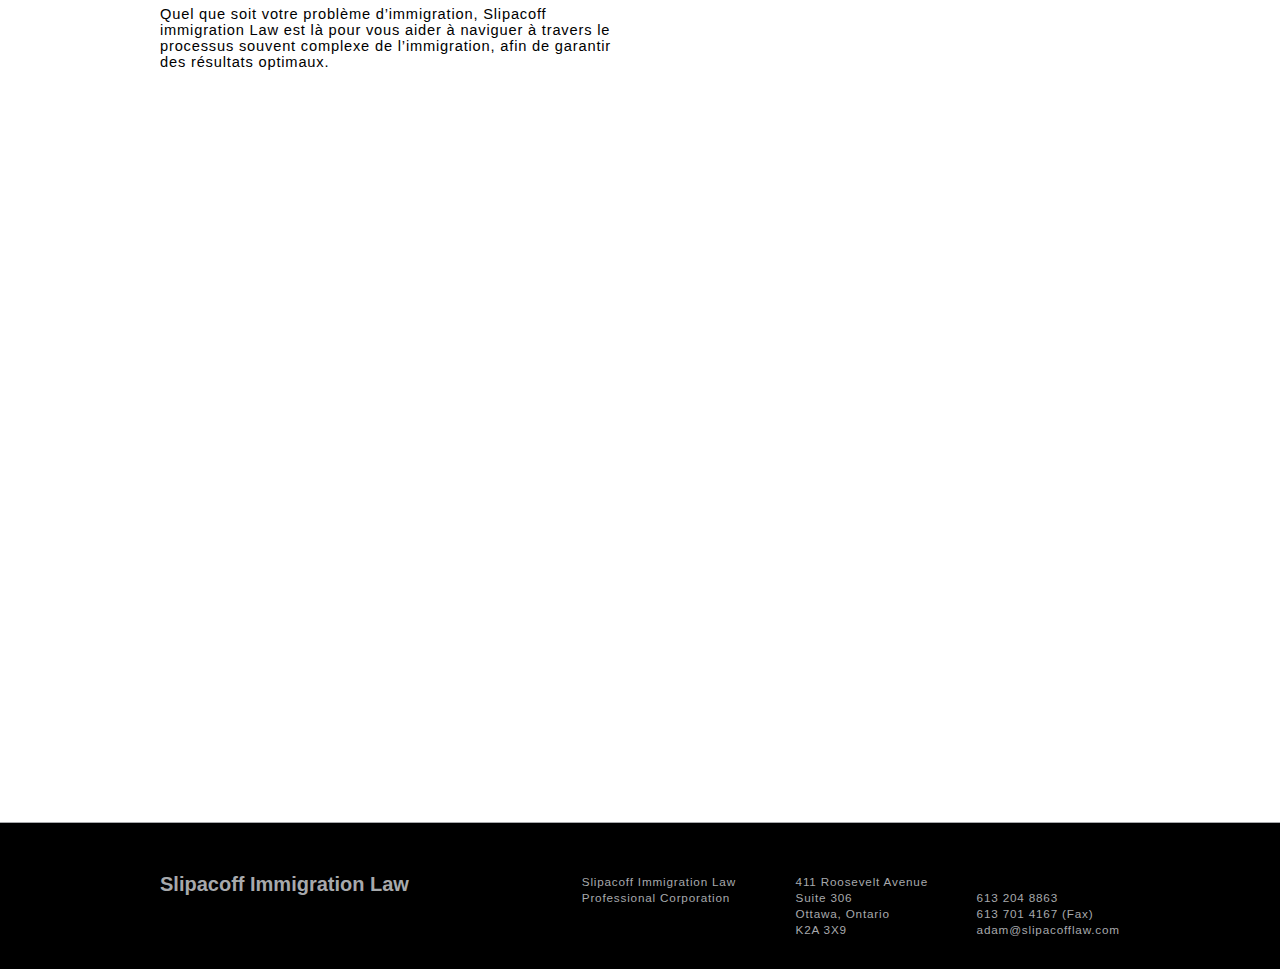
<file: french.html>
<!DOCTYPE html>
<!--[if lt IE 7]>      <html class="no-js lt-ie9 lt-ie8 lt-ie7"> <![endif]-->
<!--[if IE 7]>         <html class="no-js lt-ie9 lt-ie8"> <![endif]-->
<!--[if IE 8]>         <html class="no-js lt-ie9"> <![endif]-->
<!--[if gt IE 8]><!--> <html class="no-js"> <!--<![endif]-->
    <head>
        <meta charset="utf-8">
        <meta http-equiv="X-UA-Compatible" content="IE=edge,chrome=1">
        <title>Slipacoff Immigration Law</title>
        <meta name="description" content="">
        <meta name="viewport" content="width=device-width, initial-scale=1.0, maximum-scale=1.0" />

		<link rel="author" href="https://plus.google.com/u/0/109859280204979591787/about"/>

        <!-- Place favicon.ico and apple-touch-icon.png in the root directory -->

        <link rel="stylesheet" href="css/normalize.css">
        <link rel="stylesheet" href="css/main.css">
        <link rel="stylesheet" href="css/general.css">
        <link rel="stylesheet" href="css/responsivemobilemenu.css">

        <script src="js/vendor/modernizr-2.7.1.min.js"></script>
		</style>
    </head>
      </div>
    </nav>
    <body>
<!-- Google Tag Manager -->
<noscript><iframe src="//www.googletagmanager.com/ns.html?id=GTM-NVTFT7"
height="0" width="0" style="display:none;visibility:hidden"></iframe></noscript>
<script>(function(w,d,s,l,i){w[l]=w[l]||[];w[l].push({'gtm.start':
new Date().getTime(),event:'gtm.js'});var f=d.getElementsByTagName(s)[0],
j=d.createElement(s),dl=l!='dataLayer'?'&l='+l:'';j.async=true;j.src=
'//www.googletagmanager.com/gtm.js?id='+i+dl;f.parentNode.insertBefore(j,f);
})(window,document,'script','dataLayer','GTM-NVTFT7');</script>
<!-- End Google Tag Manager -->

			<div class="header navigation">
				<div class="container-header">
					<div class="grid">
						<div class="unit unit-xs-hidden unit-s-1-2 unit-m-1-2 unit-l-1-2">
							<h1 class="title">Slipacoff Immigration Law</h1>	
						</div>	
						<div class="unit unit-xs-1 unit-s-hidden unit-m-hidden unit-l-hidden">
							<h1 class="title">Slipacoff<br> Immigration Law</h1>	
						</div>
						<div class="unit unit-xs-hidden unit-s-hidden unit-m-visible unit-l-1-2 ">
							<div id="nav" class="number ">
								<ul class="white right">
									<li class="right"><a href="/index.html">English</a></li>
									<li class="right"><a href="#about">À propos</a></li>
									<li class="right"><a href="#services">Services</a></li>
									<li class="right"><a href="#philosophy">Philosophie</a></li>
									<li class="right contact"><a href="#contact">Contact</a></li>
								</ul>	
							</div>
						</div>
						<div class='unit unit-xs-1-2 unit-s-1-2 unit-m-hidden unit-l-hidden rmm' data-menu-style = "minimal">
            				<ul class="right">
                				<li><a href="#about">About</a></li>
                				<li><a href="#services">Services</a></li>
                				<li><a href="#philosophy">Philosophy</a></li>
               					<li><a href="#contact">Contact</a></li>
          					</ul>
						</div>		
					</div>
			<hr class="hr">
					<div class="grid">
					<div class="unit unit-xs-1-2 unit-s-1-2 unit-m-1-2 unit-l-1-2">
						<p class="title"><small>Conseil et litiges<br>en matière d’immigration</small></p>
					</div>
					<div class="unit unit-xs-1-2 unit-s-1-2 unit-m-1-2 unit-l-1-2">
						<p class="title right phone"><small><a href="tel:613-729-8863">613 204 8863</a></small></p>	
					</div>	
				</div>
			</div>
		</div>
             	 
	        <section id="summary">
	        	<div class="bcg summary" data-center="background-position: 50% 0px;" data-top-bottom="background-position: 50% -100px;" data-anchor-target="#summary">
		    			<div class="hsContainer">
					<div class="container">
						<div  data-top="opacity: 0" data-150-top="opacity: 1" data-anchor-target="#summary h2">
					
						<h2>Bienvenue sur Slipacoff</h2>
						<h2>Immigration Law.</h2>
						<h2>Nous sommes un cabinet d’avocats</h2> 
						<h2>entièrement spécialisé en immigration,</h2>
						<h2>situé à Ottawa,</h2>
						<h2>au Canada.</h2>
					
					</div>
					</div>
		        	</div>
	        	</div>
		    </section>
		    <!--<div class="container-body" data--10-bottom="opacity: 1" data-100-bottom="opacity: 0">-->

		    <div class="container-body">
		    	<a class="anchor2" id="about"></a>
			<h3>Qu’il s’agisse de représenter les clients devant les tribunaux d’immigration et la Cour Fédérale du Canada ou de perfectionner une demande de résidence permanente au Canada, Slipacoff Immigration Law est compétent dans de nombreux domaines du droit de l’immigration.</h3>
			<div class="grid">
				<div class="unit unit-s-1 unit-m-1-2 unit-l-1-2 ">
					<p class="unit-spacer">Lorsque vous êtes confronté à la tache redoutée de vous présenter devant un tribunal ou devant la Cour Fédérale du Canada pour plaider votre affaire, le fait d’avoir un avocat expérimenté et sophistiqué pour vous représenter peut faire la différence entre la réussite et l’échec.</p>
					<p class="unit-spacer">De même, lors de l’envoi de votre demande de résidence permanente ou temporaire au Canada, une seule omission ou négligence dans la demande peut retarder l’approbation pendant des mois, voire entraîner le rejet de la demande.</p>
					<p class="unit-spacer">Quel que soit votre problème d’immigration, Slipacoff immigration Law est là pour vous aider à naviguer à travers le processus souvent complexe de l’immigration, afin de garantir des résultats optimaux.</p>
				</div>
				<div class="unit unit-s-1 unit-m-1-2 unit-l-1-2">	
					<p>Basé dans la capitale d’Ottawa, le centre gouvernemental du Canada, Slipacoff immigration Law dispose d’une place stratégique pour identifier les forces et les faiblesses de votre dilemme juridique spécifique, et mettra au point une stratégie pour parvenir à une résolution couronnée de succès.</p>
					<p>En plus de servir nos clients à Ottawa, Slipacoff Immigration Law représente aussi des clients dans deux des plus grandes métropoles canadiennes : Montréal et Toronto.</p>
				</div>
			</div>
		</div>
		<section id="profile" >
			<a class="anchor" id="services"></a>
			<div class="bcg">
				<div class="hsContainer">
					<div class="hsContent" >
						<div class="container">
								<div class="grid" data-300-bottom="opacity: 0;" data-100-bottom="opacity: 1;">
				<div class="unit unit-s-1 unit-m-1-2 unit-l-1-2 ">
					<h3 class="white unit-spacer margin-small">Services</h3>
					<ul class="unit-spacer">
						<li>Examen judiciaire de toute décision négative de la Cour Fédérale</li>
						<li>Demandes de résidence permanente et appels des refus</li>	
						<li>Demandes de visas étudiants et appels des refus</li>
						<li>Sursis d’une mesure de renvoi</li>	
						<li>Appels de décision de déportation</li>
						<li>Demandes de parrainage et appels des refus</li>
						<li>Demandes d’entrée au Canada dans des circonstances d’inadmissibilité</li>
						<li>Demandes de citoyenneté et appels des refus</li>
						<li>Examens de détention</li>
						<li>Demandes pour des motifs humanitaires</li>
						<li>Audiences d’admissibilité</li>
						<li>Demandes d’évaluation des risques avant renvoi</li>
						<li>Recours et appels en cas de refus du statut de réfugié</li>
						<li>Demande du statut de personne protégée</li>
						<li>Demandes de rétablissement de la résidence permanente ou de la nationalité</li>
						<li>Demandes pour la catégorie d’immigration du programme d’investisseur du Québec</li>
					</ul>
				</div>
				<a class="anchor3" id="philosophy"></a>
				<div class="unit unit-s-1 unit-m-1-2 unit-l-1-2">	
					<h3 class="white margin-small philosophy">Philosophie</h3>
					<p class="white margin-top-none">Baccalauréat en Droit avec distinction, Carleton University<br>Baccalauréat en Droit, Osgoode Hall Law School</p>
					<p class="white">Adam Slipacoff est un canadien de quatrième génération et originaire d’Ottawa, la capital du Canada. Ses arrière-grands-parents avaient quitté l’Europe en quête d’une vie meilleure pour eux-mêmes et leur famille.</p>
					<p class="white">Adam est conscient de l’importance des enjeux pour tous les immigrants et réfugiés qui tentent de se rendre ou de demeurer au Canada. Il a la ferme conviction que toutes les personnes qui souhaitent se rendre ou demeurer au Canada pour prospérer et construire un futur prometteur pour eux-mêmes et pour leurs familles en ont le droit.</p>
					<p class="white">Adam est présent pour se tenir à vos côtés et défendre avec zèle vos intérêts afin que vous puissiez réaliser votre rêve de travailler, d’étudier, de visiter ou de vivre de façon permanente au Canada.</p>
				</div>
						</div>
					</div>
				</div>
			</div>
		</section>
		<div class="footer">
			<a class="anchor2" id="contact"></a>
				<div class="container-footer">
					<div class="grid">
						<div class="unit unit-l-2-5 unit-m-2-5 unit-s-1 unit-xs-1">
							<div class="unit unit-s-1 unit-m-1 unit-l-1">
								<h5 class="footer-title unit-spacer-sides-m">Slipacoff Immigration Law</h5>	
							</div>
						</div>
						<div class="unit unit-l-3-5 unit-m-3-5 unit-s-1 unit-xs-1">
						<div class="grid">
							<div class="unit unit-xs-1 unit-s-1 unit-m-1-3 unit-l-1-3">
								<p class="title float-right unit-spacer-sides-m unit-spacer-sides-s "><small>Slipacoff Immigration Law<br>Professional Corporation</small></p>	
							</div>		
							<div class="unit unit-xs-1 unit-s-1 unit-m-1-3 unit-l-1-3">
							<address>
								<p class="title float-right unit-spacer-sides-m unit-spacer-sides-xs unit-spacer-sides-s"><small><a href="https://goo.gl/maps/AzBxF" target="_blank">411 Roosevelt Avenue<br>Suite 306<br>Ottawa, Ontario<br>K2A 3X9</a></small></p>
							</address>
							</div>
							<div class="unit unit-xs-1 unit-s-1 unit-m-1-3 unit-l-1-3">
								<p class="title float-right unit-spacer-sides-m"><small><br><a href="tel:613-204-8863">613 204 8863</a><br>613 701 4167 (Fax)<br><a href="mailto:adam@slipacofflaw.com">adam@slipacofflaw.com</a></small></p>
							</div>
					</div>
				</div>
			</div>
        <script src="//ajax.googleapis.com/ajax/libs/jquery/1.9.1/jquery.min.js"></script>
        <script>window.jQuery || document.write('<script src="js/vendor/jquery-1.9.1.min.js"><\/script>')</script>
        <script src="js/enquire.js"></script>
        <script src="js/responsivemobilemenu.js"></script>
        <script src="js/imagesloaded.js"></script>
        <script src="js/skrollr.js"></script>
        <script src="js/_main.js"></script>
        <script type="text/javascript">
    // Smooth scrolling to element IDs
    $('a[href^=#]:not([href=#])').on('click', function () {
        var element = $($(this).attr('href'));
        $('html,body').animate({ scrollTop: element.offset().top },'normal', 'swing');
        return false;
    });
</script>


    </body>
</html>
</file>
<file: css/main.css>
hr {
    display: block;
    height: 1px;
    border: 0;
    border-top: 1px solid #ccc;
    margin: 1em 0;
    padding: 0;
}

/*
 * Remove the gap between images and the bottom of their containers: h5bp.com/i/440
 */

img {
    vertical-align: middle;
}

/* ==========================================================================
   Parallax Scroll
   ========================================================================== */

}
.no-js {
	padding-top: 106px;
}

section {
	opacity: 0;
}

.loaded section,
.no-js section {
	opacity: 1;
	-webkit-transition: opacity 200ms ease-out;
	-moz-transition: opacity 200ms ease-out;
	transition: opacity 200ms ease-out;
}

/* ==========================================================================
   Helper classes
   ========================================================================== */

/*
 * Image replacement
 */

.ir {
    background-color: transparent;
    border: 0;
    overflow: hidden;
    /* IE 6/7 fallback */
    *text-indent: -9999px;
}

.ir:before {
    content: "";
    display: block;
    width: 0;
    height: 150%;
}


/*
 * Clearfix: contain floats
 *
 * For modern browsers
 * 1. The space content is one way to avoid an Opera bug when the
 *    `contenteditable` attribute is included anywhere else in the document.
 *    Otherwise it causes space to appear at the top and bottom of elements
 *    that receive the `clearfix` class.
 * 2. The use of `table` rather than `block` is only necessary if using
 *    `:before` to contain the top-margins of child elements.
 */

.clearfix:before,
.clearfix:after {
    content: " "; /* 1 */
    display: table; /* 2 */
}

.clearfix:after {
    clear: both;
}

/*
 * For IE 6/7 only
 * Include this rule to trigger hasLayout and contain floats.
 */

.clearfix {
    *zoom: 1;
}
</file>
<file: css/general.css>
/*@-moz-viewport { width: device-width; scale: 1; }
@-ms-viewport { width: device-width; scale: 1; }
@-o-viewport { width: device-width; scale: 1; }
@-webkit-viewport { width: device-width; scale: 1; }
@viewport { width: device-width; scale: 1; }
*/
* {
  -webkit-box-sizing: border-box;
  -moz-box-sizing: border-box;
  -box-sizing: border-box;
}

html, body{
  margin: 0;
  padding: 0;
  border: 0;
  font-size: 100%;
  font-family: 'Helvetica' ;
}

.container{
  width: 960px;
  position: relative;
  margin: 0 auto;
  padding: 4em 0 4em 0;
}

.container-header{
  width: 960px;
  position: relative;
  margin: 0 auto;
  padding: 2em 0 2em 0;
}

.container-footer{
  width: 960px;
  position: relative;
  margin: 0 auto;
  padding: 2em 0 2em 0;
}

.container-body{
  width: 960px;
  position: relative;
  margin: 0 auto;
  padding: 5em 0 5em 0;
}

.header{
  background-color: #000;
}
.footer{
  background-color: #000;
  border-top-style: solid;
  border-color: #a7a9ac;
  border-width: 1px;
}


.grid {
  margin: 0;
  padding: 0;
  letter-spacing: -0.31em;
  text-rendering: optimizespeed;
  display: -webkit-flex;
  -webkit-flex-flow: row wrap;
  display: -ms-flexbox;
  -ms-flex-flow: row wrap;
  overflow: hidden;

}
.opera-only :-o-prefocus,
.grid {
  word-spacing: -0.43em;
}
.unit {
  display: inline-block;
  *display: inline;
  zoom: 1;
  letter-spacing: normal;
  text-rendering: auto;
  vertical-align: top;
  word-spacing: normal;
}
.unit-spacer {
  padding-right: 10px;
  padding-top: 0;
}

  .logo-text-s-hidden{
    display: none;
    visibility: hidden;
}

.flex-img{
  width: 100%;
}


.bcg {
    background-repeat: no-repeat;
    background-attachment: fixed;
    background-size: cover;
   -webkit-background-size: cover;
  -moz-background-size: cover;
  -o-background-size: cover;
}

.hsContainer {
    display: table;
    table-layout: fixed;
    width: 100%;
    height: 100%;
    color: #fff;
    overflow: hidden;
    position: relative;

}

.hsContent {
  max-width: 450px;
  margin: -150px auto 0 auto;
  display: table-cell;
  vertical-align: middle;
  padding: 0;

}

.summary{
    padding-top: 200px;
}


#summary .bcg{
  background-image:url(../img/bcg_slide-1.jpg);
  width: 100%;
  background-position: top;
}

#profile .bcg{
  background-image:url(../img/bcg_slide-2.jpg);
  width: 100%;
  background-position: top;
}

ul{
  list-style-type: none;
  padding: 0;
  margin: 0;
  text-align: left;
}

ul, li{
  font-size: 11pt;
  line-height: 25px;

}

#nav{
  list-style-type: none;

}

#nav li{
  color: #a7a9ac;
  display: inline;
  padding: 0 0 0 2em;
}

.navigation{
  position: fixed;
  z-index: 99;
  width: 100%;
}




/*Typography
-------------------------------------------*/

.title{
  color: #a7a9ac;
}

.footer-title{
  color: #a7a9ac;
  margin: 0;
}

.number{
  padding-top: 10px;
}

h1{
  margin: 0;
}

p.title{
  margin: 0;
}


p{
  font-weight: normal;
  font-size: 11pt;
  letter-spacing: 0.81px;
}

h1, h2, h4, h5, h6,{
  color: #fff;
  display: inline;
}

h2{
  font-size: 4.75em;
  padding: 0;
  margin: 0;
}

h2, h3, p{
  text-align: left;
}

h3{
  font-size: 2.35em;
  margin-top: 0;
}

h3, p{
  color: #000;
}

h4{
  font-size: 1.5em;
}

h5{
  font-size: 1.25em;
}

.margin-small{
  margin-bottom: .5em;
}

.right{
  text-align: right;
  vertical-align: text-bottom;
}

.float-right{
  float: right;
}

.white{
  color: #fff;
}

.margin-top-none{
  margin-top: 0;
}

.bottom-padding{
  padding-bottom: 0.25em;
}

address{
  font-style: normal;
}

/* ==========================================================================
   Links
   ========================================================================== */

a{
  color: #a7a9ac;
  text-decoration: none;
}

a:hover{
  color: #fff;
}

a.anchor{
  display: inline-block; position: relative; top: -150px; visibility: hidden;
}

a.anchor2{
  display: inline-block; position: relative; top: -200px; visibility: hidden;
}

a.anchor3{
  display: inline-block; position: relative; top: -220px; visibility: hidden;
}


@media only screen and (max-width: 38em) {

  .bcg{
    background-size: cover;
    height: 100%;
    width: 100%;
    background-attachment: scroll;
  }

  .unit-xs-hidden {
    display: none;
    visibility: hidden;
  }
  .unit-xs-1 {
    
    visibility: visible;
    width: 100%;

  }
.unit-offset-xs-0{
    margin-left: 0;
}
  .unit-xs-1-2 {
    width: 49%;
  }
  .unit-xs-1-3 {
    width: 33.33333%;
  }
  .unit-xs-2-3 {
    width: 66.66667%;
  }
  .unit-xs-1-4 {
    width: 25%;
  }
  .unit-xs-3-4 {
    width: 75%;
  }

/* ==========================================================================
   Containers
   ========================================================================== */
.container{
  width: 300px;
  padding: 3em 0 3em 0;
}

.container-body{
  width: 300px;
  padding: 1em 0 3em 0;
}

.container-header{
  width: 300px;
  padding: 1em 0 1em 0;

}
.container-footer{
  width: 300px;
  padding: 3em 0 3em 0;

}

h1{
  font-size: 20px;
}

h2{
  font-size: 2em;
}

h3{
  font-size: 1.5em;
}

address{
  display: block;
}

p.title{
  margin: 3px 0 3px 0;
}

.footer p.title {
  margin: 8px 0 8px 0;
}

.number{
  display: block;
  padding: 0;
}

.float-right{
  float: left;
}

.unit-spacer-sides-xs{
  margin: 5px 10px 5px 0;
}

.footer-title{

}

.philosophy{
  margin-top: 1.5em;
}

.unit-spacer{
  padding: 0;
}

ul li{
  line-height: 20px;
}

li{
  padding: 3px 0 3px 0;
}


.summary{
  padding-top: 175px;
}

.grid{
  letter-spacing: 0;
}

a.anchor{
  display: block; position: relative; top: -150px; visibility: hidden;
}

a.anchor2{
  display: block; position: relative; top: -200px; visibility: hidden;
}

a.anchor3{
  display: block; position: relative; top: -150px; visibility: hidden;
}


}

@media only screen and (min-width: 38em) and (max-width: 48em){
    .bcg{
    background-size: cover;
    height: 100%;
    width: 100%;
    background-attachment: scroll;
  }

  .unit-s-hidden {
    display: none;
    visibility: hidden;
  }
  .unit-s-1 {
    width: 100%;
    display: visible;
  }

  .unit-offset-s-0{
    margin-left: 0;
  }
  .unit-s-1-2 {
    width: 50%;
  }
  .unit-s-1-3 {
    width: 33.33333%;
  }
  .unit-s-2-3 {
    width: 66.66667%;
  }
  .unit-s-1-4 {
    width: 25%;
  }
  .unit-s-3-4 {
    width: 75%;
  }

/* ==========================================================================
   Containers
   ========================================================================== */
.container{
  width: 550px;
  padding: 3em 0 3em 0;
}

.container-body{
  width: 550px;
  padding: 3em 0 3em 0;
}

.container-header{
  width: 550px;
}

.container-footer{
  width: 550px;
}

h2{
  font-size: 2.5em;
}

h3{
  font-size: 2em;
}

.float-right{
  float: left;
}

.unit-spacer-sides-s{
  margin: 5px 10px 5px 0;
}

.left{
  text-align: left;
}

.philosophy{
  margin-top: 1em;
}

.summary{
    padding-top: 230px;
}

.footer p.title{
  padding-top: 1em;
}

a.anchor{
  display: block; position: relative; top: -200px; visibility: hidden;
}

a.anchor2{
  display: block; position: relative; top: -250px; visibility: hidden;
}

a.anchor3{
  display: block; position: relative; top: -20px; visibility: hidden;
}

}


@media only screen and (min-width: 48em) and (max-width: 60em) {
  .unit-m-hidden {
    display: none;
    visibility: hidden;
  }
  .unit-m-1 {
    display: block;

  }
  .unit-m-1-2 {
    width: 50%;
  }

   .unit-m-2-5 {
  width: 40.0000%;
}
.unit-m-3-5 {
  width: 60.0000%;
}
  .unit-m-1-3 {
    width: 33.33333%;
  }
  .unit-m-2-3 {
    width: 66.66667%;
  }
  .unit-m-1-4 {
    width: 25%;
  }
  .unit-m-1-4-4 {
    width: 20%;
  }
  .unit-m-3-4 {
    width: 75%;
  }
  .logo-text-m{
    margin: 7em;
    display: block;
    visibility: visible;
  }
  .logo-text-m-hidden{
    display: none;
    visibility: hidden;
}
  .unit-spacer-m{
    padding: 8px;
  }
  .unit-spacer-sides-m {
    padding: 0 15px;
  }

  .img-m{
    max-width: 100%;
    display: inline-block;
}

/* ==========================================================================
   Containers
   ========================================================================== */


.container{
  width: 768px;
  padding: 3em 1em 3em 1em;
}

.container-body{
  width: 768px;
  padding: 3em 1em 3em 1em;
}

.container-header{
  width: 768px;
  padding: 3em 1em 3em 1em;
}

.container-footer{
  width: 768px;
  padding: 3em 0 3em 0;
}

/* ==========================================================================
   Typography
   ========================================================================== */

h1.title{
  font-size: 1.5em;
}

.number{
  padding-top: 10px;
}

h2{
  font-size: 4em;
}

h3{
  font-size: 2em;
}

ul li{
  line-height: 20px;
}
li{
  padding: 3px;
}

.philosophy{
  margin-top: 0;
}

.footer-title{
  margin: 0;
}


}
@media only screen and (min-width: 60em) {
  .unit-l-hidden {
    display: none;
    visibility: hidden;
  }
  .unit-l-1 {
    display: block;
    width: 100%;
  }
  .unit-l-1-2 {
    width: 50%;
  }

  .unit-l-2-5 {
  width: 40.0000%;
}
.unit-l-3-5 {
  width: 60.0000%;
}
  .unit-l-1-2-2 {
    width: 45%;
  }
  .unit-l-1-3 {
    width: 33.33333%;
  }
  .unit-l-2-3 {
    width: 66.66667%;
  }
  .unit-l-1-4 {
    width: 25%;
  }
  .unit-l-3-4 {
    width: 75%;
  }
  .logo-text-l-hidden{
    display: none;
    visibility: hidden;
  }
  .logo-text-l{
    margin: 10em;
    text-align: center;
    display: block;
    visibility: visible;
  }
  .grid-outdent {
    margin-left: -12px;
    margin-right: -12px;
  }
  .unit-spacer-sides {
    padding: 0 30px;
  }
  .img-l{
    max-width: 70%;
}



}
</file>
<file: css/responsivemobilemenu.css>
/*

Responsive Mobile Menu v1.0
Plugin URI: responsivemobilemenu.com

Author: Sergio Vitov
Author URI: http://xmacros.com

License: CC BY 3.0 http://creativecommons.org/licenses/by/3.0/

*/

.rmm {
	position:relative;
	width: 100%;
	margin:0 !important;
	text-align: center;
	line-height:19px !important;
}
.rmm * {
	-webkit-tap-highlight-color:transparent !important;
	font-family:Helvetica;
}
.rmm a {
	color:#ebebeb;
	text-decoration:none;
}
.rmm .rmm-main-list, .rmm .rmm-main-list li {
	margin:0px;
	padding:0px;
}
.rmm ul {
	display:block;
	width:auto !important;
	margin:0 auto !important;
	overflow:hidden;
	list-style:none;
}


/* sublevel menu - in construction */
.rmm ul li ul, .rmm ul li ul li, .rmm ul li ul li a {
	display:none !important;
	height:0px !important;
	width:0px !important;
}
/* */


.rmm .rmm-main-list li {
	display:inline;
	padding:padding:0px;
	margin:0px !important;
}
.rmm-toggled {
	display:none;
	width:100%;
	position:relative;
	overflow:hidden;
	margin:0 auto !important;
}
.rmm-button:hover {
	cursor:pointer;
}
.rmm .rmm-toggled ul {
	display:none;
	margin:0px !important;
	padding:0px !important;
}
.rmm .rmm-toggled ul li {
	display:block;
	margin:0 auto !important;
}

/* MINIMAL STYLE */

.rmm.minimal a {
	color:#a7a9ac;
}
.rmm.minimal a:hover {
	opacity:0.7;
}
.rmm.minimal .rmm-main-list li a {
	display:inline-block;
	padding:8px 30px 8px 30px;
	margin:0px -3px 0px -3px;
	font-size:15px;
}
.rmm.minimal .rmm-toggled {
	width:100%;
	min-height: 20px;
}
.rmm.minimal .rmm-toggled-controls {
	display:block;
	height:20px;
	color:#a7a9ac;
	text-align:left;
	position:relative;
}

.rmm.minimal .rmm-button {
	display:block;
	position:absolute;
	right:0px;
}

.rmm.minimal .rmm-button span {
	display:block;
	margin:0px 0px 4px 0px;
	height:2px;
	background:#a7a9ac;
	width:25px;
}
.rmm.minimal .rmm-toggled ul li a {
	display:block;
	width:100%;
	text-align:center;
	padding:10px 0px 10px 0px;
	color:#a7a9ac;
}
</file>
